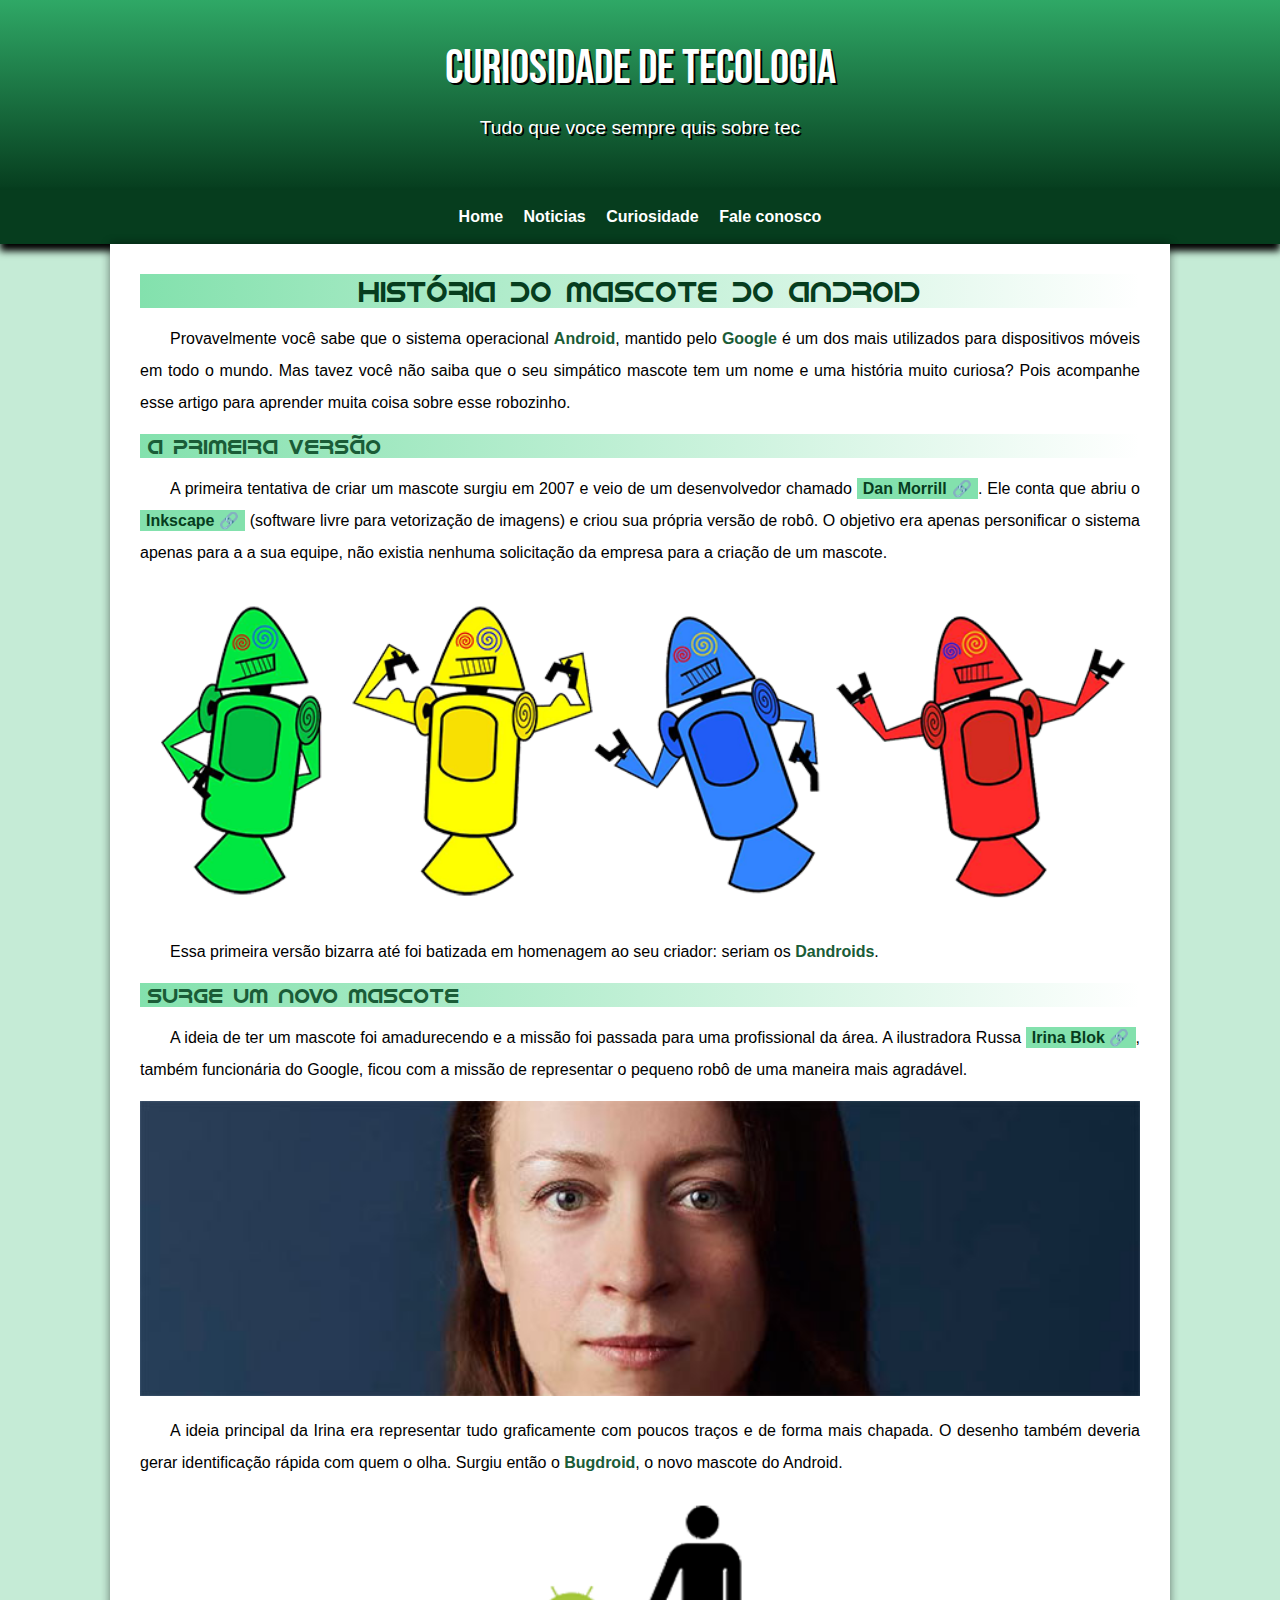
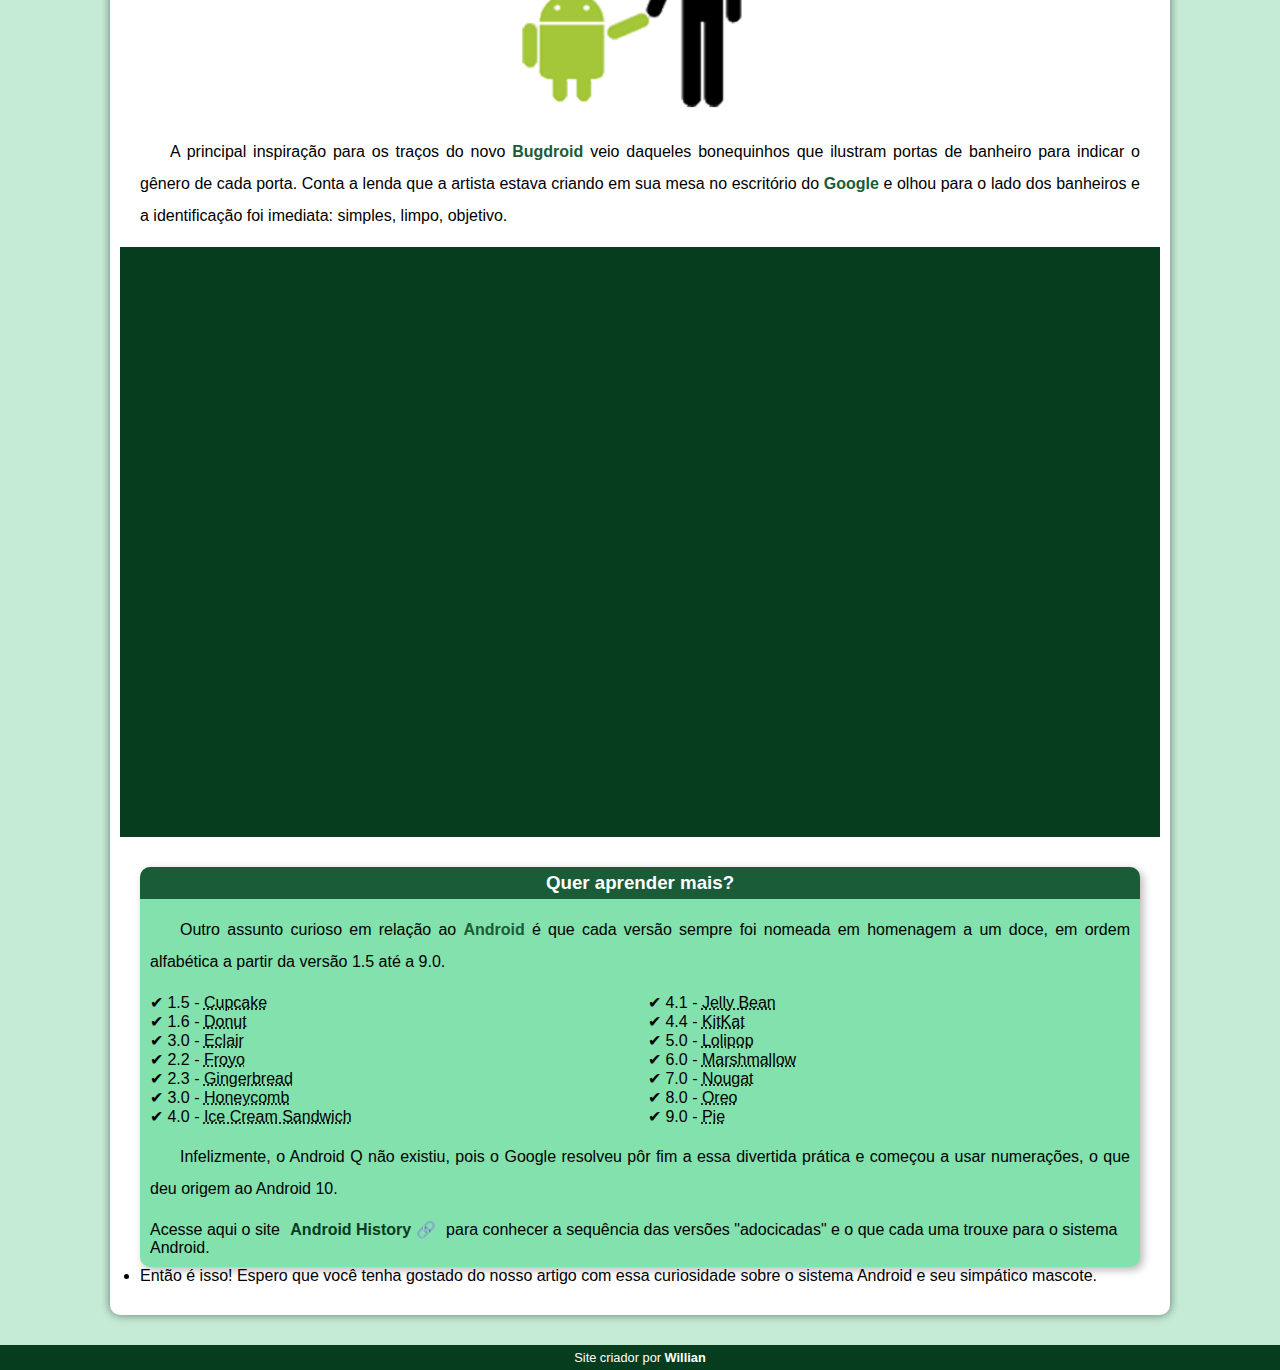
<file: index.html>
<!DOCTYPE html>
<html lang="pt-br">
<head>
    <meta charset="UTF-8">
    <meta name="viewport" content="width=device-width, initial-scale=1.0">
    <title>Como surgiu o mascote do android</title>
    <link rel="shortcut icon" href="imagens/" type="image/x-icon">
    <link rel="stylesheet" href="estilos/style.css">
</head>
<body>
    <header>
        <h1>Curiosidade de tecologia</h1>
        <p>Tudo que voce sempre quis sobre tec</p>
    </header>
    <nav>
        <a href="#">Home</a>
        <a href="#">Noticias</a>
        <a href="#">Curiosidade</a>
        <a href="#">Fale conosco</a>
    </nav>
    <main>
        <article>
            <h1>História do Mascote do Android</h1>

            <p>Provavelmente você sabe que o sistema operacional <strong>Android</strong>, mantido pelo <strong>Google</strong> é um dos mais utilizados para dispositivos móveis em todo o mundo. Mas tavez você não saiba que o seu simpático mascote tem um nome e uma história muito curiosa? Pois acompanhe esse artigo para aprender muita coisa sobre esse robozinho.</p>

            <h2>A primeira versão</h2>

            <p>A primeira tentativa de criar um mascote surgiu em 2007 e veio de um desenvolvedor chamado <a href="https://androidcommunity.com/dan-morrill-shows-us-the-android-mascot-that-almost-was-20130103/" target="_blank" class="externo">Dan Morrill</a>. Ele conta que abriu o <a href="https://inkscape.org" target="_blank" class="externo" >Inkscape</a> (software livre para vetorização de imagens) e criou sua própria versão de robô. O objetivo era apenas personificar o sistema apenas para a a sua equipe, não existia nenhuma solicitação da empresa para a criação de um mascote.</p>

            <picture>
                <source media="(max-width: 670px)" srcset="imagens/dan-droids-pq.png">
                <img src="imagens/dan-droids.png" alt="Primeiro mascote do android">
                <picture>

            <p>Essa primeira versão bizarra até foi batizada em homenagem ao seu criador: seriam os <strong>Dandroids</strong>.</p>

            <h2>Surge um novo mascote</h2>

            <p>A ideia de ter um mascote foi amadurecendo e a missão foi passada para uma profissional da área. A ilustradora Russa <a href="https://www.irinablok.com" target="_blank" class="externo" >Irina Blok</a>, também funcionária do Google, ficou com a missão de representar o pequeno robô de uma maneira mais agradável.</p>

            <picture>
                <source media="(max-width: 670px)" srcset="imagens/irina-blok-pq.jpg">
                <img src="imagens/irina-blok.jpg" alt="Criadora do android">
            </picture>

            <p>A ideia principal da Irina era representar tudo graficamente com poucos traços e de forma mais chapada. O desenho também deveria gerar identificação rápida com quem o olha. Surgiu então o <strong>Bugdroid</strong>, o novo mascote do Android.</p>

            <img src="imagens/bugdroid.png" class="pequena" alt="Android pequeno">

            <p>A principal inspiração para os traços do novo <strong>Bugdroid</strong> veio daqueles bonequinhos que ilustram portas de banheiro para indicar o gênero de cada porta. Conta a lenda que a artista estava criando em sua mesa no escritório do <strong>Google</strong> e olhou para o lado dos banheiros e a identificação foi imediata: simples, limpo, objetivo.</p>

            <div class="video"><iframe width="560" height="315" src="https://www.youtube.com/embed/l2UDgpLz20M?si=2DFVFovF0-yAiwun" title="YouTube video player" frameborder="0" allow="accelerometer; autoplay; clipboard-write; encrypted-media; gyroscope; picture-in-picture; web-share" referrerpolicy="strict-origin-when-cross-origin" allowfullscreen></iframe></div>
            
            <aside>
                <h3>Quer aprender mais?</h3>
                
                <p>
                    Outro assunto curioso em relação ao <strong>Android</strong> é que cada versão sempre foi nomeada em homenagem a um doce, em ordem alfabética a partir da versão 1.5
                    até a 9.0.
                </p>

                <ul>
                    <li>1.5 - <abbr title="Bolo">Cupcake</abbr></li>
                    <li>1.6 - <abbr title="Rosca">Donut</abbr></li>
                    <li>3.0 - <abbr title="Bomba">Eclair</abbr></li>
                    <li>2.2 - <abbr title="Iogurte">Froyo</abbr></li>
                    <li>2.3 - <abbr title="Biscoito">Gingerbread</abbr></li>
                    <li>3.0 - <abbr title="Mel">Honeycomb</abbr></li>
                    <li>4.0 - <abbr title="sorvete">Ice Cream Sandwich</abbr></li>
                    <li>4.1 - <abbr title="Jujuba">Jelly Bean</abbr></li>
                    <li>4.4 - <abbr title="kitkat">KitKat</abbr></li>
                    <li>5.0 - <abbr title="pirulito">Lolipop</abbr></li>
                    <li>6.0 - <abbr title="marsh">Marshmallow</abbr></li>
                    <li>7.0 - <abbr title="torrone">Nougat</abbr></li>
                    <li>8.0 - <abbr title="oreo">Oreo</abbr></li>
                    <li>9.0 - <abbr title="torta">Pie</abbr></li>
                </ul>
                <p>Infelizmente, o Android Q não existiu, pois o Google resolveu pôr fim a essa divertida prática e começou a usar numerações, o que deu origem ao Android 10.</p>

                <lu>Acesse aqui o site <a href="https://www.android.com/intl/pt_br/what-is-android/" target="_blank" class="externo">Android History</a> para conhecer a sequência das versões "adocicadas" e o que cada uma trouxe para o sistema Android.</lu>
            </aside>

            <li>Então é isso! Espero que você tenha gostado do nosso artigo com essa curiosidade sobre o sistema Android e seu simpático mascote.</li>
        </article>
    </main>
    <footer>
        <p>Site criador por <strong>Willian</strong></p>
    </footer>
</body>
</html>
</file>
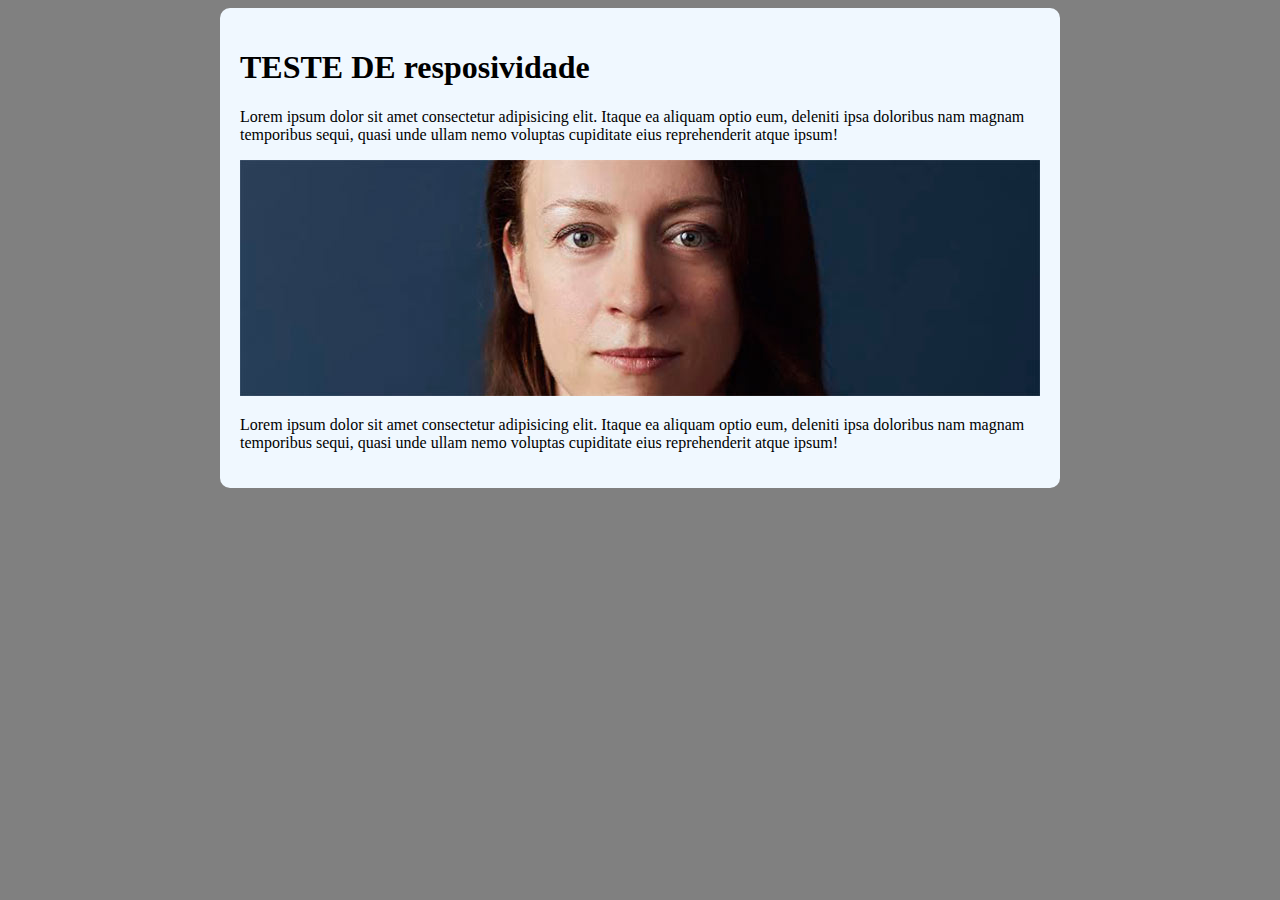
<file: responsivel.html>
<!DOCTYPE html>
<html lang="pt-br">
<head>
    <meta charset="UTF-8">
    <meta name="viewport" content="width=device-width, initial-scale=1.0">
    <title>Teste de resposividade</title>
    <style>
        body{
            background-color: gray;
        }
        main {
            background-color: aliceblue;
            padding: 20px;
            border-radius: 10px;

            min-width: 280px;
            max-width: 800px;
            margin: auto;
        }

        img {
            width: 100%;
        }
    </style>
</head>
<body>
    <main>
        <h1>TESTE DE resposividade</h1>
        <p>Lorem ipsum dolor sit amet consectetur adipisicing elit. Itaque ea aliquam optio eum, deleniti ipsa doloribus nam magnam temporibus sequi, quasi unde ullam nemo voluptas cupiditate eius reprehenderit atque ipsum!</p>
        <picture>
            <source media="(max-width: 600px )" srcset="imagens/irina-blok-pq.jpg">
            <img src="imagens/irina-blok.jpg" alt="">
        </picture>
        <p>Lorem ipsum dolor sit amet consectetur adipisicing elit. Itaque ea aliquam optio eum, deleniti ipsa doloribus nam magnam temporibus sequi, quasi unde ullam nemo voluptas cupiditate eius reprehenderit atque ipsum!</p>
    </main>
</body>
</html>
</file>
<file: estilos/style.css>
@charset "UTF-8";

@import url('https://fonts.googleapis.com/css2?family=Bebas+Neue&family=Playwrite+GB+S:ital,wght@0,100..400;1,100..400&family=Roboto:ital,wght@0,100;0,300;0,400;0,500;0,700;0,900;1,100;1,300;1,400;1,500;1,700;1,900&family=Work+Sans:ital,wght@0,100..900;1,100..900&display=swap');

@font-face {
    font-family:'Android';
    src: url('../fontes/idroid.otf') format('opentype');
    font-weight: normal;
}

:root {
    --cor0: #c5ebd6;
    --cor1: #83e1ad;
    --cor2: #3ddc84;
    --cor3: #2fa866;
    --cor4: #1a5c37;
    --cor5: #063d1e;

    --fonte-padrao: Arial, Verdana, Helvetica, sans-serif;
    --fonte-destaque: "Bebas Neue", "cursive" ; 
    --fonte-android: 'Android',sans-serif;
}

* {
    margin: 0px;
    padding: 0px;
}

body {
    background-color: #c5ebd6;
    font-family: var(--fonte-padrao);
}

a.externo::after {
    content: '\00A0\1F517';
}

main p {
    margin: 15px 0px;
    text-align: justify;
}

header {
    background-image: linear-gradient(to bottom, var(--cor3), var(--cor5));
    min-height: 150px;
    text-align: center;
    padding-top: 40px;
}

header > h1 {
    color: white;
    font-family: var(--fonte-destaque);
    font-size: 3em;
    font-weight: normal;
    margin-bottom: 20px;
    text-shadow: 2px 2px 0px black;
    
}

header > p {
    font-family: var(--fonte-padrao);
    font-size: 1.2em;
    color: white;
    max-width: 500px;
    padding-right: 10px;
    padding-left: 10px;
    margin: auto;
    text-shadow: 2px 2px 0px black;
}

nav {
    background-color: var(--cor5);
    padding: 10px;
    box-shadow: 0px 7px 7px black;
    text-align: center;
}

nav a {
    color: white;
    padding: 8px;
    border-radius: 5px;
    text-decoration: none;
    font-weight: bold;
    transition-duration: 0,5s;
    display: inline-block;
}

nav > a:hover{
    background-color: var(--cor2);
    color: var(--cor5);
}

div.video {
    background-color: var(--cor5);
    margin: 0px -20px 30px -20px;
    padding: 20px;
    padding-bottom: 57%;
    position: relative;
}

div.video > iframe {
    position: absolute;
    top:5%;
    left:5%;
    width: 90%;
    height: 90%;
}

main {
    min-width: 300px;
    max-width: 1000px;
    margin: auto;
    margin-bottom: 30px;
    padding: 30px;
    background-color: white;
    box-shadow: 0px 0px 10px rgba(0, 0, 0, 0.493);
    border-bottom-left-radius: 10px;
    border-bottom-right-radius: 10px;
}

main img {
    width: 100%;
}

main img.pequena {
    max-width: 350px;
    display: block;
    margin: auto;
}

main h1 {
    color: var(--cor5);
    font-family: var(--fonte-android);
    font-weight: normal;
    font-size: 1.8em;
    background-image: linear-gradient(to right, var(--cor1), transparent);
    text-align: center;
}

main h2 {
    font-family: var(--fonte-android);
    color: var(--cor4);
    font-size: 1.3em;
    font-weight: normal;
    background-image: linear-gradient(to right, var(--cor1), transparent);
    text-indent: 8px;
}

main p {
    margin: 15px 0px;
    text-align: justify;
    text-indent: 30px;
    font-size: 1em;
    line-height: 2em;
}

main strong {
    color: var(--cor4);
    font-weight: bold;
}

main a {
    text-decoration: none;
    font-weight: bold;
    color: var(--cor5);
    background-color: var(--cor1);
    padding: 2px 6px;
}

main a:hover {
    text-decoration: underline;
    color: var(--cor4);
}

aside  {
    background-color: var(--cor1);
    padding: 10px;
    border-radius: 10px;
    box-shadow: 3px 3px 8px rgba(0, 0, 0, 0.281);
}

aside > h3 {
    background-color: var(--cor4);
    color: white;
    padding: 5px;
    margin: -10px -10px 0px -10px;
    border-radius: 10px 10px 0px 0px;
    text-align: center;
    font-family: var(--fonte-padrao);
}

aside > ul {
    list-style-type: '\2714\00A0';
    list-style-position: inside;
    columns: 2;
}

footer {
    background-color: var(--cor5);
    color: white;
    text-align: center;
    font-size: 0.8em;
    padding: 5px;
}

footer a {
    color: white;
    font-weight: bolder;
    text-decoration: none;
}

footer a:hover {
    text-decoration: underline;
    color: var(--cor1);
}
</file>
